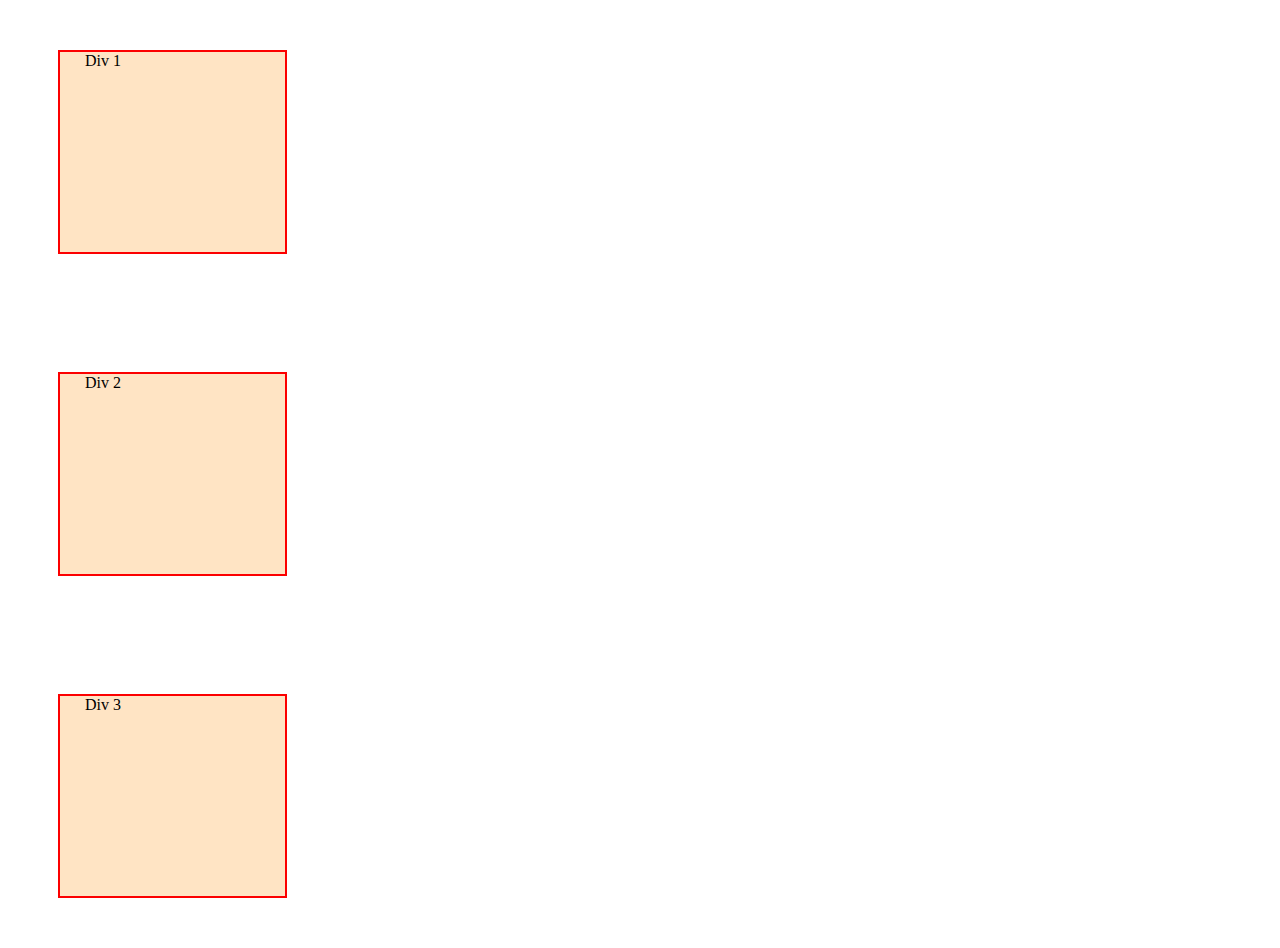
<file: lavel-2/index.html>
<!DOCTYPE html>
<html lang="en">
<head>
    <meta charset="UTF-8">
    <meta name="viewport" content="width=device-width, initial-scale=1.0">
    <title>Lavel 2</title>
    <link rel="stylesheet" href="style.css">
</head>
<body>
    <div>Div 1</div>
    <br>
    <div>Div 2</div>
    <br>
    <div>Div 3</div>
</body>
</html>
</file>
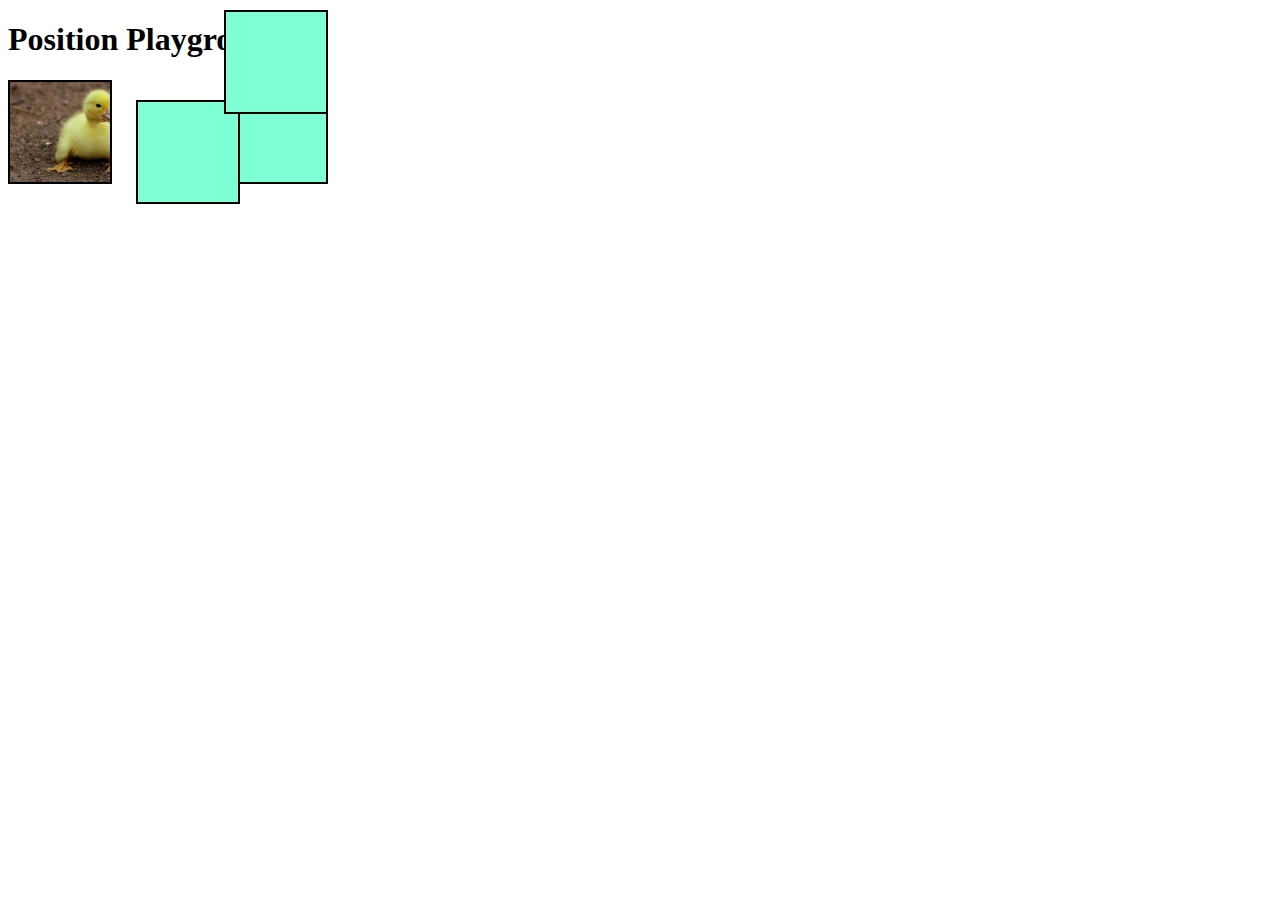
<file: lavel-3/index.html>
<!DOCTYPE html>
<html lang="en">
<head>
    <meta charset="UTF-8">
    <meta name="viewport" content="width=device-width, initial-scale=1.0">
    <title>Lavel 3</title>
    <link rel="stylesheet" href="style.css">
</head>
<body>
    <h1>Position Playground</h1>
    <div id="box1"></div>
    <div id="box2"></div>
    <div id="box3"></div>
    <div id="box4"></div>
</body>
</html>
</file>
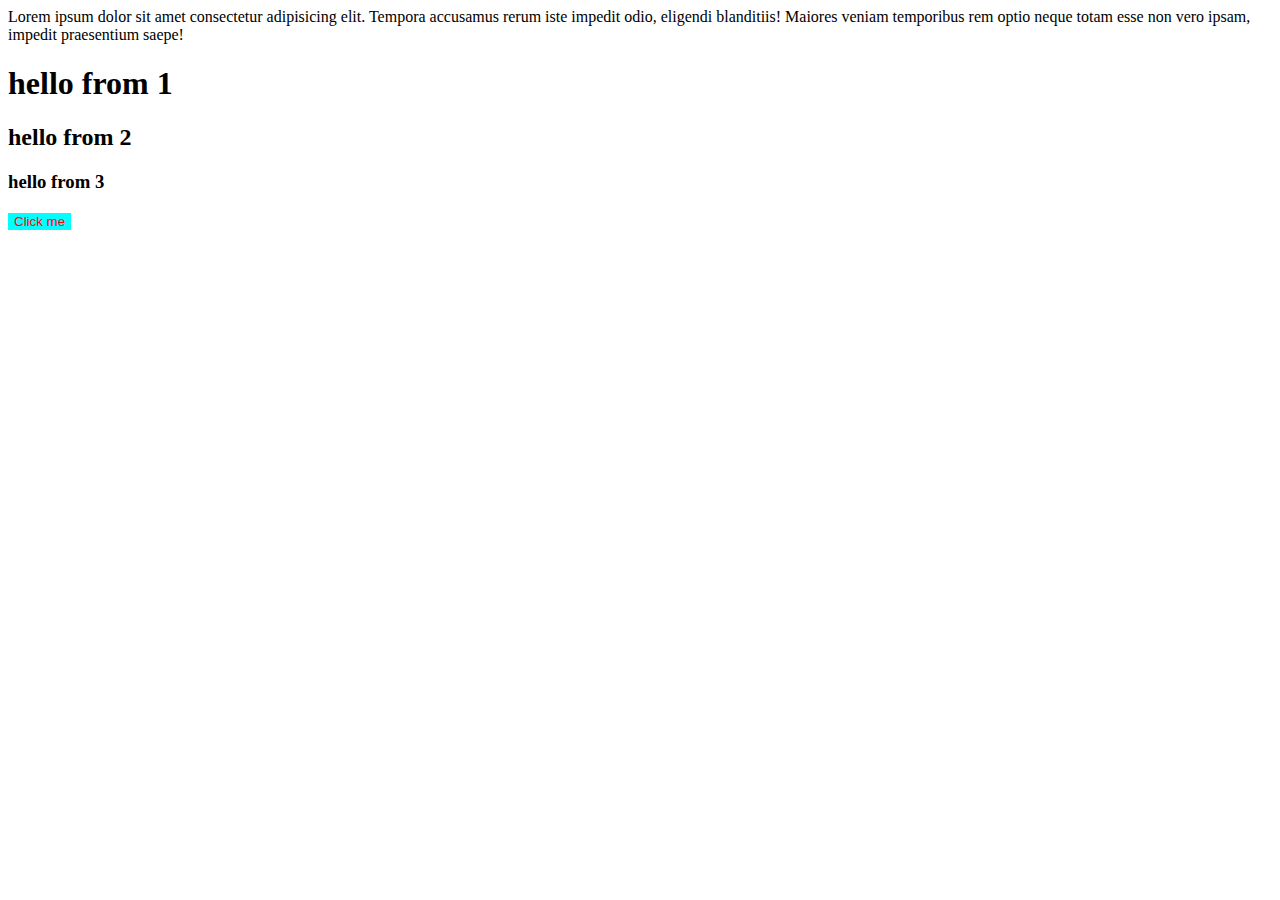
<file: practice-set-1/index.html>
<!DOCTYPE html>
<html lang="en">
<head>
    <meta charset="UTF-8">
    <meta name="viewport" content="width=device-width, initial-scale=1.0">
    <title>Document</title>
   

<style>
    button{
        color: red;
        background-color: aqua;
    }
</style>

<link rel="stylesheet" href="./style.css">
</head>
<body>
    <div id="box">
        Lorem ipsum dolor sit amet consectetur adipisicing elit. Tempora accusamus rerum iste impedit odio, eligendi blanditiis! Maiores veniam temporibus rem optio neque totam esse non vero ipsam, impedit praesentium saepe!
    </div>

 <h1 class="heading">hello from 1</h1>
 <h2 class="heading">hello from 2</h2>
 <h3 class="heading">hello from 3</h3>

 <div>
    <button style="border: green;" >Click me</button>
 </div>
    

</body>
</html>
</file>
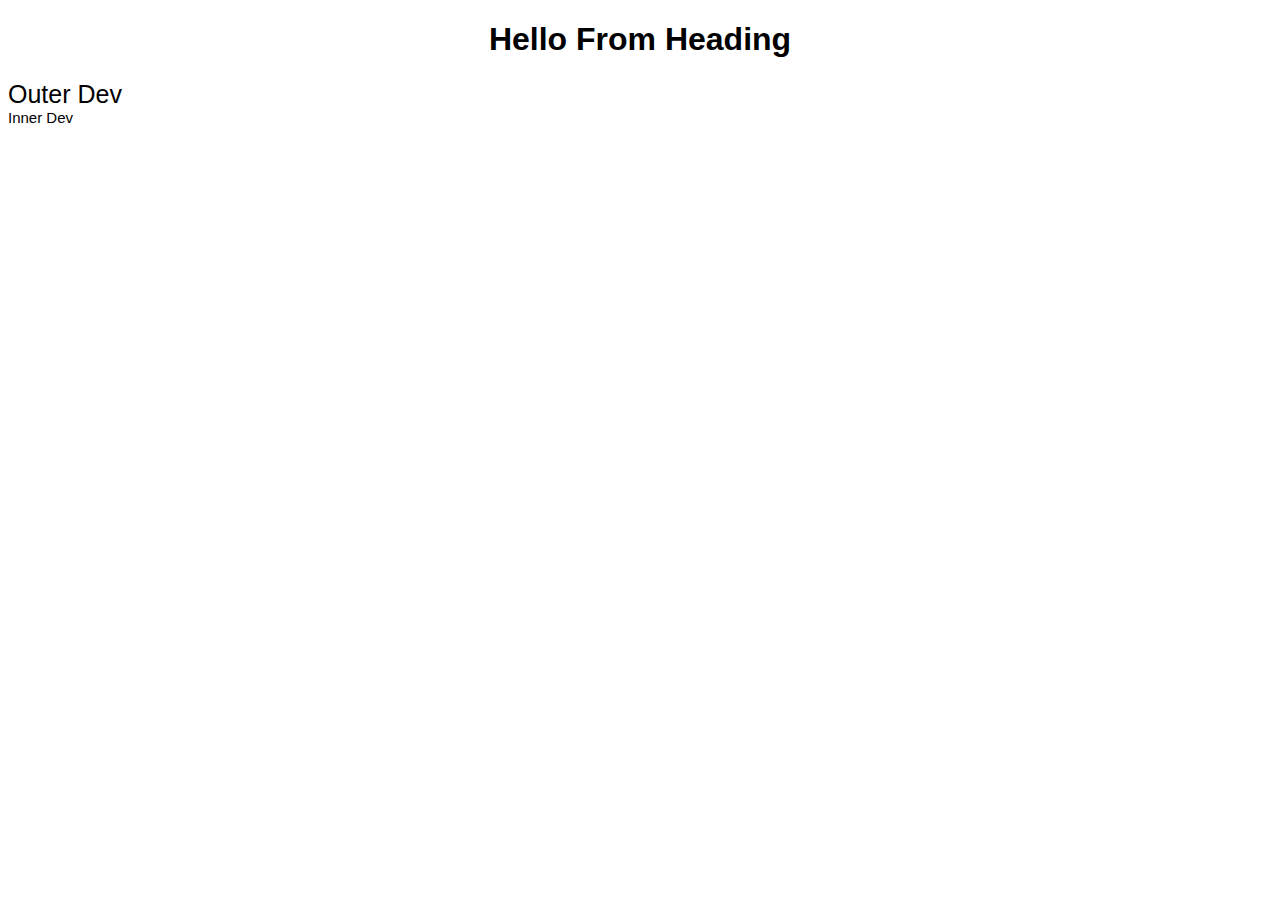
<file: practice-set-2/index.html>
<!DOCTYPE html>
<html lang="en">
<head>
    <meta charset="UTF-8">
    <meta name="viewport" content="width=device-width, initial-scale=1.0">
    <title>Document</title>
    <link rel="stylesheet" href="style.css">
</head>
<body>
    <h1>
        Hello From Heading
    </h1>

    <div id="outer-dev">
        Outer Dev
        <div id="innser-dev">
            Inner Dev
        </div>

    </div>
</body>
</html>
</file>
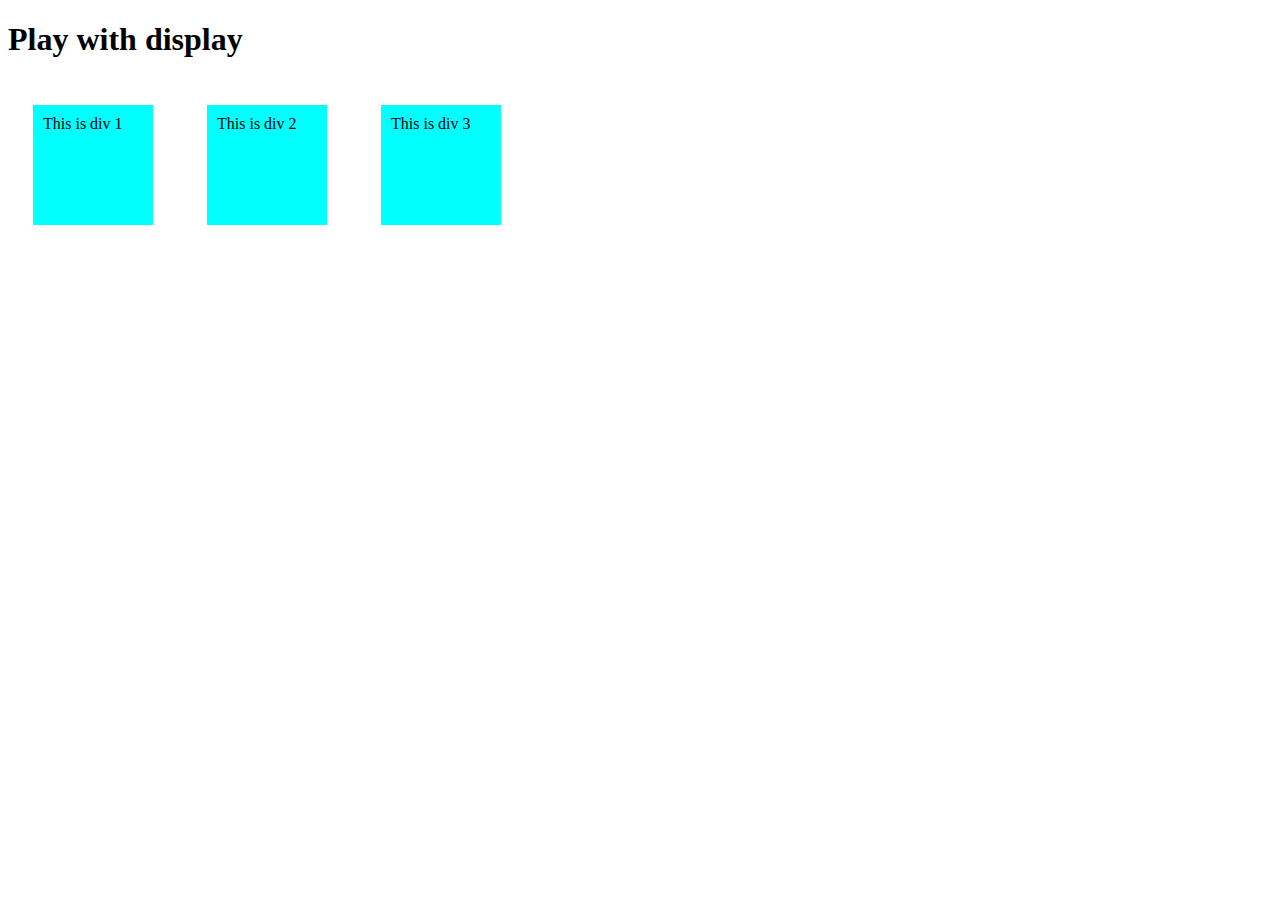
<file: lavel-2/b/index.html>
<!DOCTYPE html>
<html lang="en">
<head>
    <meta charset="UTF-8">
    <meta name="viewport" content="width=device-width, initial-scale=1.0">
    <title>Document</title>
    <link rel="stylesheet" href="style.css">
</head>
<body>

    <h1>Play with display</h1>
    <div>This is div 1</div> 
    <div>This is div 2</div>
    <div>This is div 3</div>
    
   
</body>
</html>
</file>
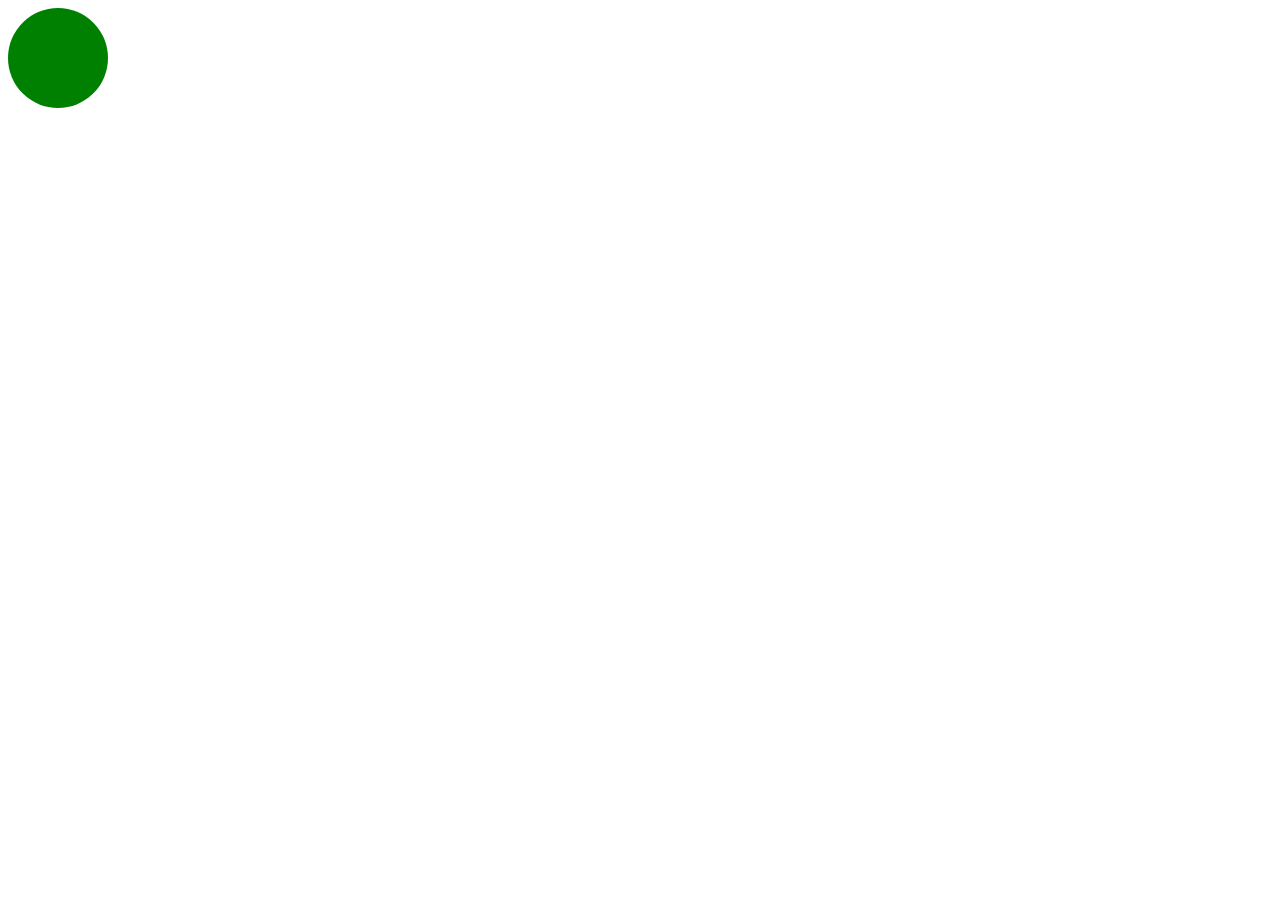
<file: practice-set-3/box/index.html>
<!DOCTYPE html>
<html lang="en">
<head>
    <meta charset="UTF-8">
    <meta name="viewport" content="width=device-width, initial-scale=1.0">
    <title>Practice Set 3</title>
    <link rel="stylesheet" href="style.css">
</head>
<body>
    <div>
        
    </div>
</body>
</html>
</file>
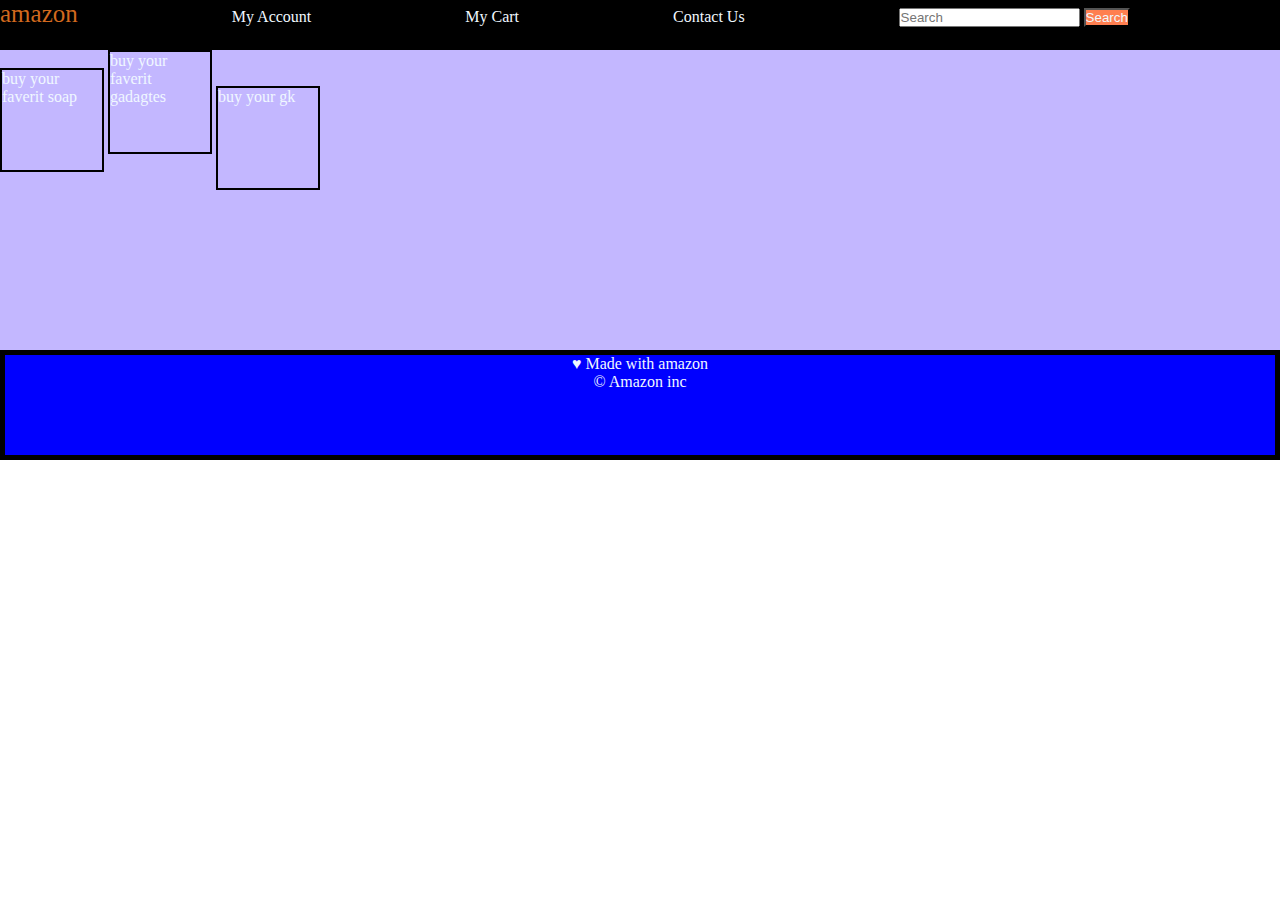
<file: practice-set-4/webpage layout/index.html>
<!DOCTYPE html>
<html lang="en">
<head>
    <meta charset="UTF-8">
    <meta name="viewport" content="width=device-width, initial-scale=1.0">
    <title>Webpage Layout</title>
    <link rel="stylesheet" href="style.css">
</head>
<body>
    <div id="nav-bar">
        <a href="#" id="logo">amazon</a>
        <a href="#">My Account</a>
        <a href="#">My Cart</a>
        <a href="#">Contact Us</a>
        <input placeholder="Search">
        <button>Search</button>
    </div>

    <div id="content">
       <div class="contentBox">buy your faverit soap</div>
       <div class="contentBox">buy your faverit gadagtes </div>
       <div class="contentBox"> buy your gk</div>
    </div>

    <div id="footer">
        <p>&hearts; Made with amazon</p>
        <p>&copy; Amazon inc</p>
    </div>

</body>
</html>
</file>
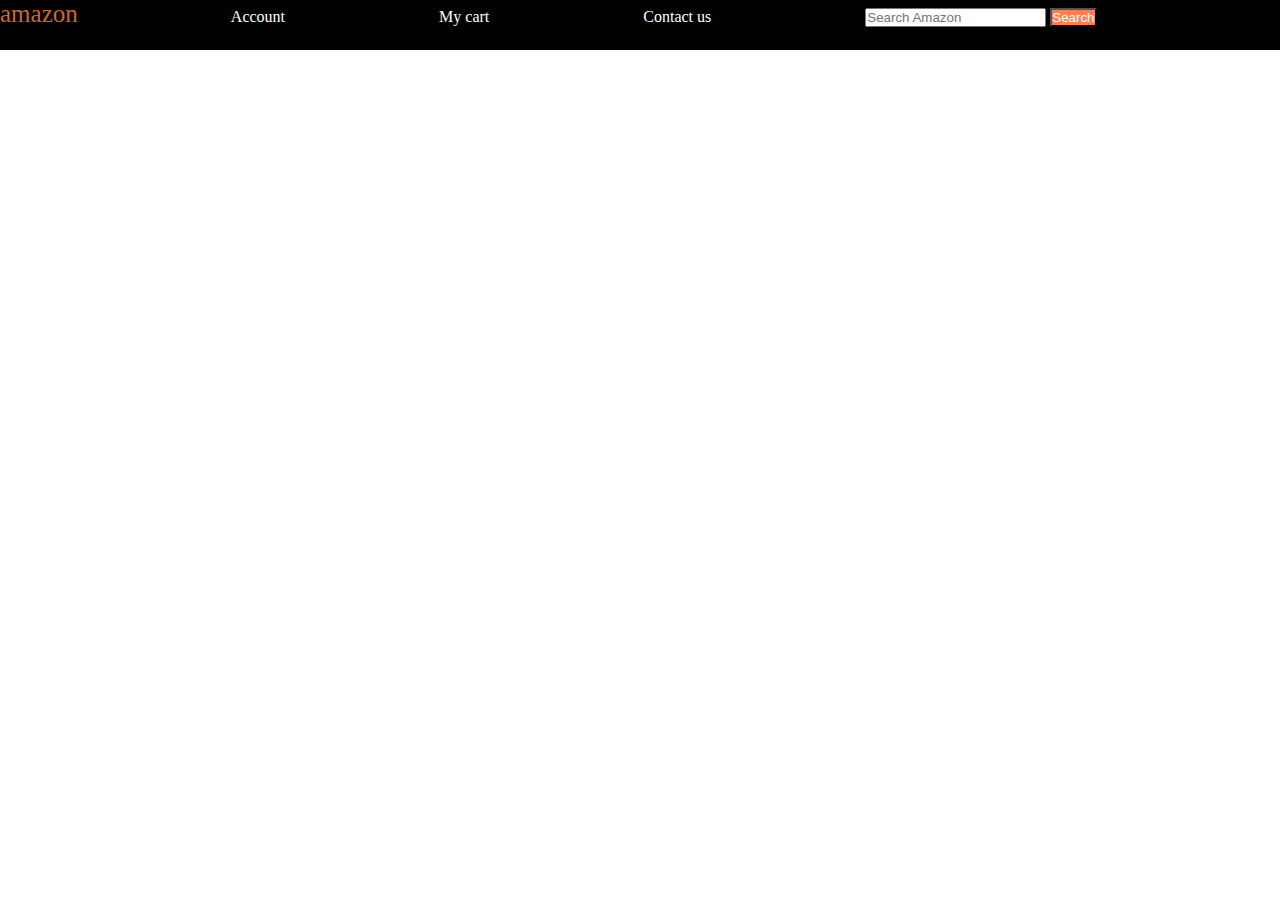
<file: practice-set-3/nav-bar/inedex.html>
<!DOCTYPE html>
<html lang="en">
<head>
    <meta charset="UTF-8">
    <meta name="viewport" content="width=device-width, initial-scale=1.0">
    <title>Nav Bar</title>
    <link rel="stylesheet" href="style.css">
</head>
<body>
    <div id="nav-bar">
        <a id="logo" href="">amazon</a>
        <a href="#">Account</a>
        <a href="#">My cart</a>
        <a href="#">Contact us</a>
            <input placeholder="Search Amazon">
            <button>Search</button>
    </div>
</body>
</html>
</file>
<file: lavel-2/style.css>
div{
    height: 200px;
    background-color: bisque;
    width: 200px;
    /* border-width: 2px;
    border-style: solid;
    border-color: aqua; */
    /* text-align: center; */
    border: 2px solid rgb(252, 0, 0);
    /* border-radius: 20px; */
    /* border-radius: 50%; */
    /* margin: auto; */
    padding-left: 25px;
    margin: 50px;
}
</file>
<file: lavel-3/style.css>
div{
    height: 100px;
    width: 100px;
    background-color: aquamarine;
    border: 2px solid black;
    display: inline-block;
}

#box1{
    background-image: url(duck.jpg);
    background-size: cover;
}

#box2{
    position: relative;
    top: 20px;
    left: 20px;
}

#box3{
    position: absolute;
     top: 10px;
    /* left: 10px;  */
}
</file>
<file: practice-set-1/style.css>
/* #box{
    background-color: blue;
    color: rgb(126, 118, 118);
}
h1, h2, h3{
    color: rebeccapurple;
}

button{
    background-color: rgb(136, 0, 255);
} */
</file>
<file: practice-set-2/style.css>
*{
    font-family: 'Franklin Gothic Medium', 'Arial Narrow', Arial, sans-serif;
}





h1{
    text-align: center;
    text-transform: capitalize;
}

#outer-dev{
    font-size: 25px;
}

#innser-dev{
    font-size: 15px;
}
</file>
<file: lavel-2/b/style.css>
div{
    background-color: aqua;
    width: 100px;
    height: 100px;
    margin: 25px;
    padding: 10px;
    display: inline-block;
}
</file>
<file: practice-set-3/box/style.css>
div{
    height: 100px;
    width: 100px;
    border-radius: 50%;
    background-color: green;
}
</file>
<file: practice-set-4/webpage layout/style.css>
*{
    padding: 0;
    margin: 0;
    color: aliceblue;
}

#nav-bar{
    background-color: black;
    /* width: 25px; */
    height: 50px;
}


a{
    margin-right: 150px;
    text-decoration: none;
}


button{
    background-color: coral;
}

#logo{
    color: chocolate;
    font-size: 25px;
}


#content{
    height: 300px;
    background-color: rgb(195, 183, 255);
}
.contentBox{
    height: 100px;
    width: 100px;
    border: 2px solid black;
    display: inline-block;
}

#footer{
    text-align: center;
    height: 100px;
    background-color: blue;
    border: solid;
    border-color: blueviolet;
    border: 5px solid black;
}
</file>
<file: practice-set-3/nav-bar/style.css>
*{
    padding: 0;
    margin: 0;
    color: white;
    
}

#nav-bar{
    height: 50px;
    background-color: black;

}

button{
    background-color: coral;
}

#logo{
    color: chocolate;
    font-size: 25px;
}

a{
    margin-right: 150px;
    text-decoration: none;
}
</file>
